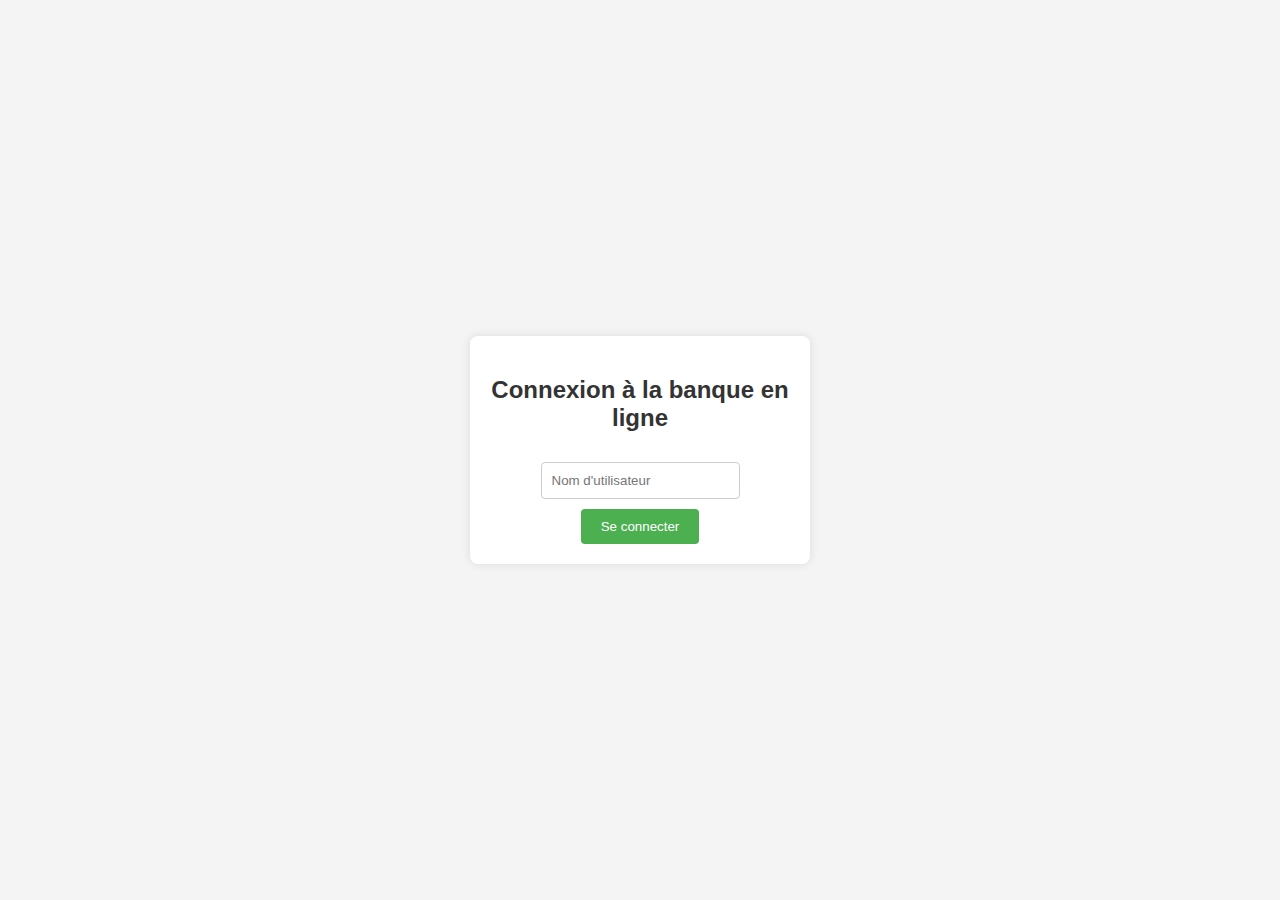
<file: index.html>
<!-- index.html -->
<!DOCTYPE html>
<html lang="fr">
<head>
    <meta charset="UTF-8">
    <meta name="viewport" content="width=device-width, initial-scale=1.0">
    <title>Banque en ligne</title>
    <!-- Lien vers le fichier CSS externe -->
    <link rel="stylesheet" href="style.css">
</head>
<body>
    <div class="login-container">
        <h2>Connexion à la banque en ligne</h2>
        <input type="text" id="username" placeholder="Nom d'utilisateur">
        <button onclick="login()">Se connecter</button>
    </div>

    <script src="script.js"></script>
</body>
</html>
</file>
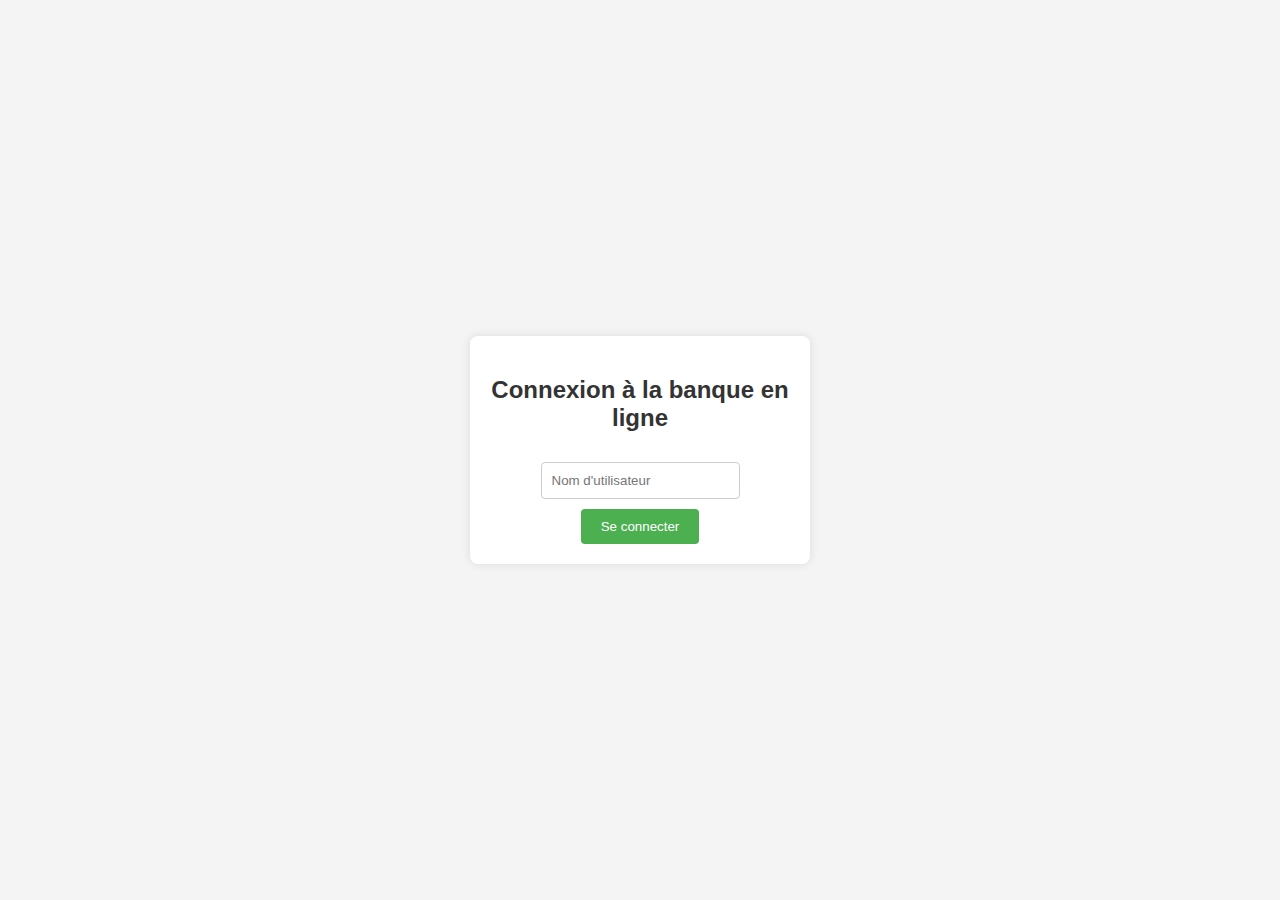
<file: dashboard.html>
<!-- dashboard.html -->
<!DOCTYPE html>
<html lang="fr">
<head>
    <meta charset="UTF-8">
    <meta name="viewport" content="width=device-width, initial-scale=1.0">
    <title>Tableau de bord - Banque en ligne</title>
    <link rel="stylesheet" href="style.css">
</head>
<body>
    <div class="dashboard-container">
        <h2>Bienvenue, <span id="welcome"></span></h2>
        <p>Solde actuel : <span id="balance">0</span> €</p>

        <div>
            <input type="number" id="amount" placeholder="Montant">
            <button onclick="deposit()">Déposer</button>
            <button onclick="withdraw()">Retirer</button>
        </div>

        <div>
            <h3>Statut des transactions</h3>
            <ul id="transaction-status">
                <!-- Liste des transactions sera ajoutée ici -->
            </ul>
        </div>

        <button onclick="logout()">Se déconnecter</button>
    </div>

    <script src="script.js"></script>
</body>
</html>
</file>
<file: style.css>
/* style.css */
body {
    font-family: Arial, sans-serif;
    display: flex;
    justify-content: center;
    align-items: center;
    height: 100vh;
    margin: 0;
    background-color: #f4f4f4;
}

h2 {
    color: #333;
}

input {
    padding: 10px;
    margin: 10px;
    border: 1px solid #ccc;
    border-radius: 4px;
}

button {
    padding: 10px 20px;
    background-color: #4CAF50;
    color: white;
    border: none;
    border-radius: 4px;
    cursor: pointer;
}

button:hover {
    background-color: #45a049;
}

.login-container, .dashboard-container {
    background-color: white;
    padding: 20px;
    border-radius: 8px;
    box-shadow: 0 0 10px rgba(0, 0, 0, 0.1);
    width: 300px;
    text-align: center;
}

.dashboard-container {
    width: 350px;
}
</file>
